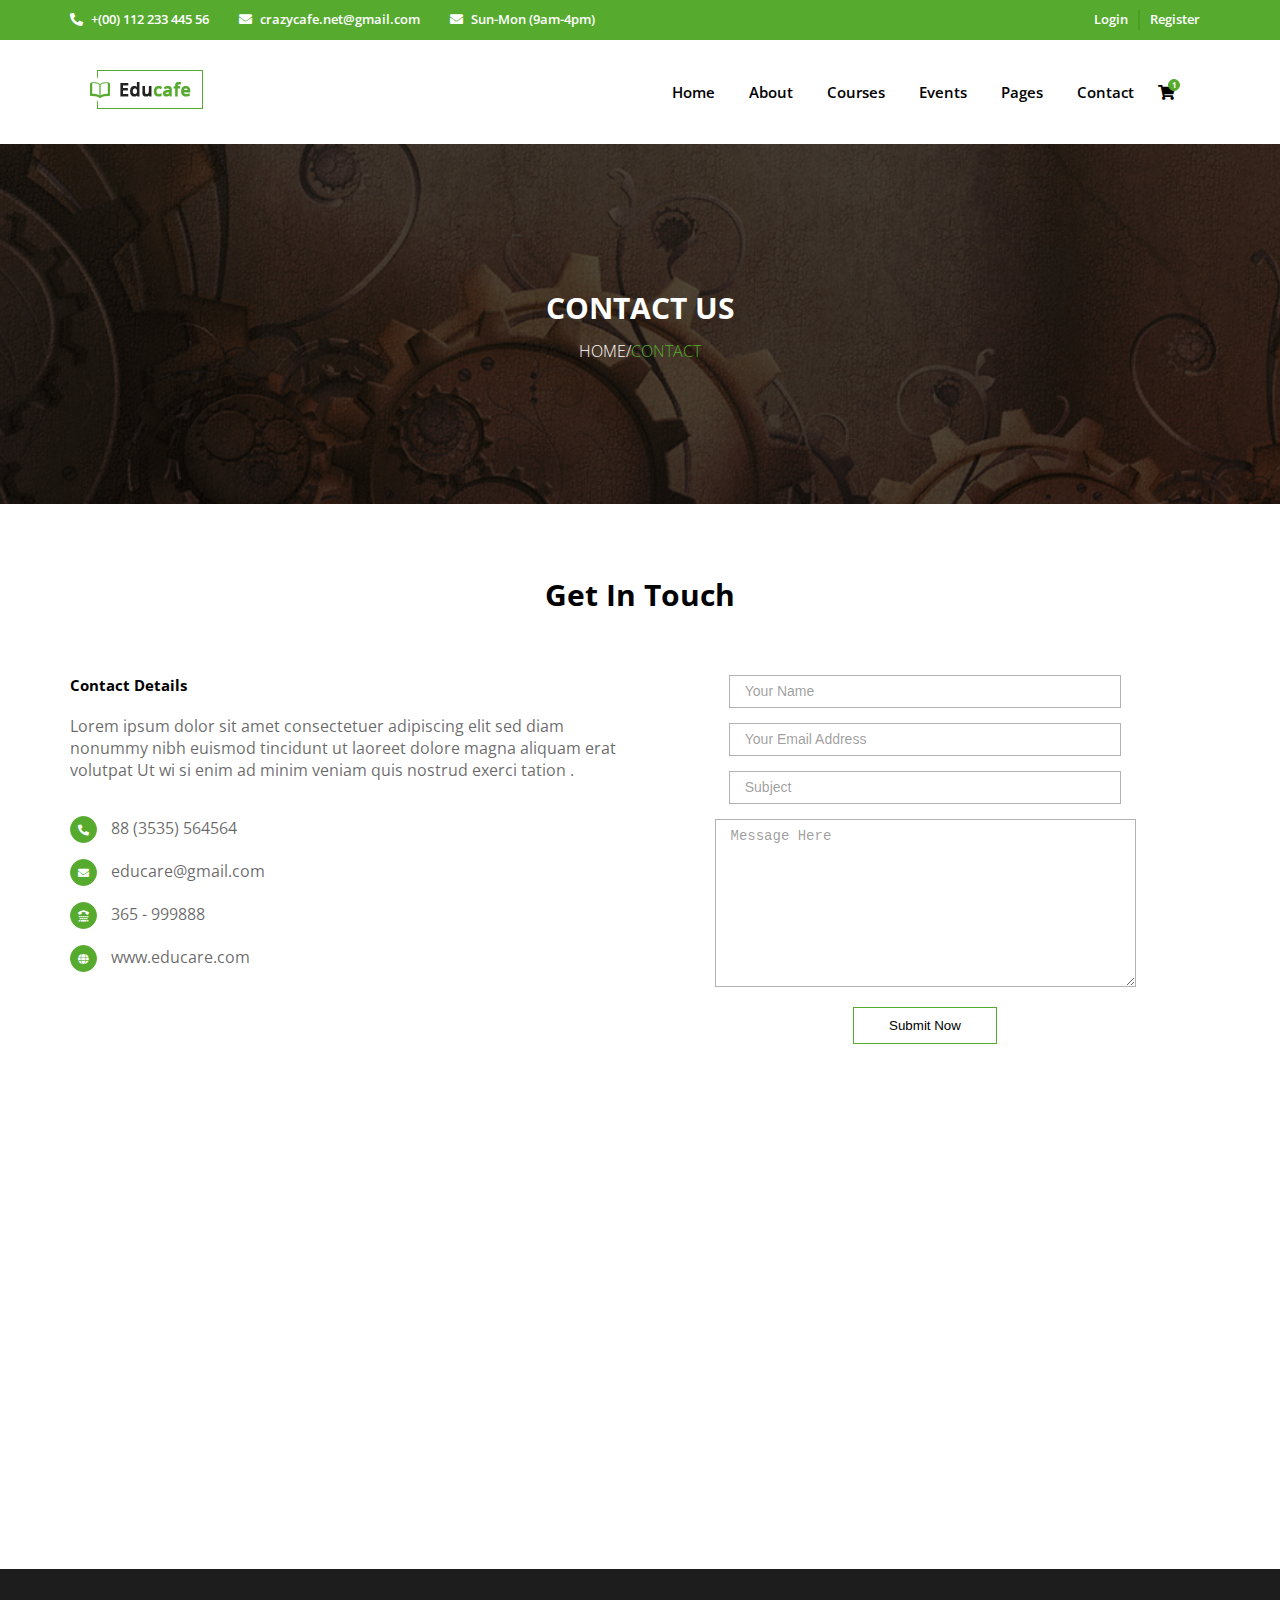
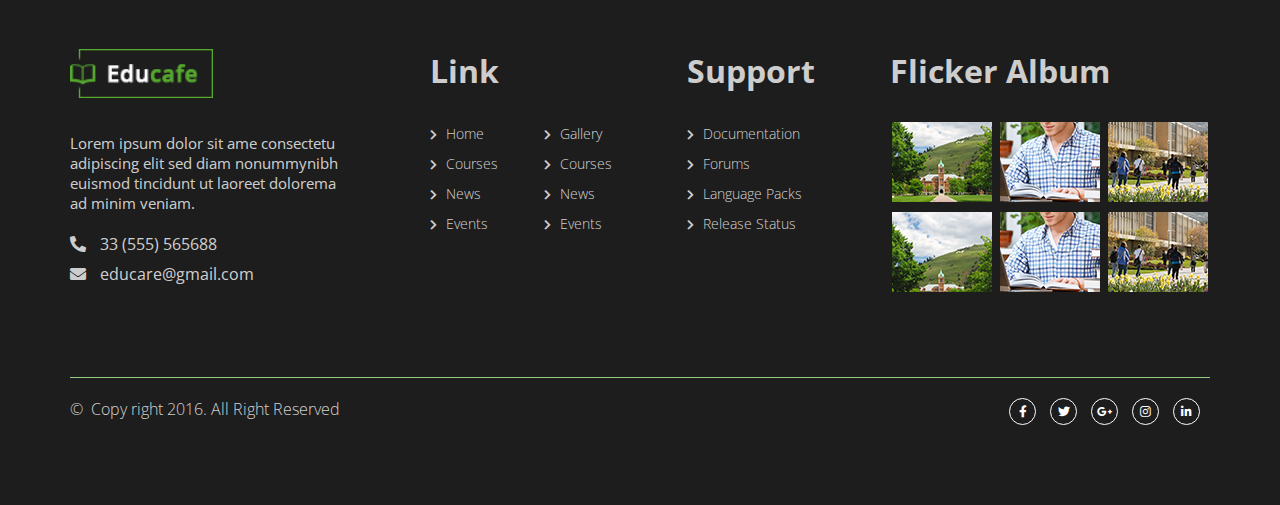
<file: Contact Us/index.html>
<!DOCTYPE html>
<html lang="en">
<head>
    <meta charset="UTF-8">
    <meta http-equiv="X-UA-Compatible" content="IE=edge">
    <meta name="viewport" content="width=device-width, initial-scale=1.0">
    <title>Contact Us</title>
    <!----------------------------------------------------------------------------  
        font link
    ------------------------------------------------------------------------------>
        <link rel="preconnect" href="https://fonts.gstatic.com">
        <link href="https://fonts.googleapis.com/css2?family=Open+Sans:ital,wght@0,300;0,400;0,600;0,700;0,800;1,300;1,400;1,600;1,700;1,800&display=swap" rel="stylesheet">
    <!----------------------------------------------------------------------------  
        css link
    ------------------------------------------------------------------------------>
        <link rel="stylesheet" href="assets/css/style.css">
    <!----------------------------------------------------------------------------  
        font awesome link
    ------------------------------------------------------------------------------>
        <link rel="stylesheet" href="assets/css/all.min.css">
        <link rel="stylesheet" href="assets/css/fontawesome.min.css">
    
</head>
<body>
 <!----------------------------------------------------------------------------  
    top part        
------------------------------------------------------------------------------>   
    <section class="top-section">
        <div class="container">
            <div class="top">
    <!----------------------------------------------------------------------------  
        top-left part        
    ------------------------------------------------------------------------------>    
                <div class="top-left">
                    <div class="left-details">
                        <i class="fas fa-phone-alt"></i>
                        +(00) 112 233 445 56
                    </div>
                    <div class="left-details">
                        <i class="fas fa-envelope"></i>
                        crazycafe.net@gmail.com
                    </div>
                    <div class="left-details">
                        <i class="fas fa-envelope"></i>
                        Sun-Mon (9am-4pm)
                    </div>
                </div>
    <!----------------------------------------------------------------------------  
        top-right part        
    ------------------------------------------------------------------------------>
                <div class="top-right">
                    <div class="right-details">
                        <a href="#">Login</a>
                    </div>
                    <div class="v-line"></div>
                    <div class="right-details">
                        <a href="#">Register</a>
                    </div>
                </div>
            </div>
        </div>
    </section>
 <!----------------------------------------------------------------------------  
    header part        
------------------------------------------------------------------------------>    
    <section class="header">
        <div class="container">
            <header>
        <!----------------------------------------------------------------------------  
            header-left part       
        ------------------------------------------------------------------------------>
                <div class="header-left">
                    <img src="assets/image/logo.png" alt="Logo" width="100%">
                </div>
        <!----------------------------------------------------------------------------  
            header-right part        
        ------------------------------------------------------------------------------>
                <div class="header-right">
                    <ul>
                        <li><a href="#">Home</a></li>
                        <li><a href="#">About</a></li>
                        <li><a href="#">Courses</a></li>
                        <li><a href="#">Events</a></li>
                        <li><a href="#">Pages</a></li>
                        <li><a href="#">Contact</a></li>
                        <li><a href="#">
                            <div class="header-icon">
                                <i class="fas fa-shopping-cart"></i>
                                <div class="one">1</div>
                            </div>
                        </a></li>
                    </ul>
                </div>
            </header>
        </div>
    </section>
<!----------------------------------------------------------------------------  
    banner part        
------------------------------------------------------------------------------>
    <section class="banner">
        <div class="container">
           <div class="banner-details">
            <h1>contact us</h1>
            <p>Home/<span>Contact</span></p>
           </div>
        </div>
    </section>
<!----------------------------------------------------------------------------  
    form part        
------------------------------------------------------------------------------>
    <section class="form-section">
        <div class="container">
            <div class="form-details">
                <h1>Get In Touch</h1>
                <div class="form">
            <!----------------------------------------------------------------------------  
                form-left part        
            ------------------------------------------------------------------------------>                    
                    <div class="form-left">
                        <h2>Contact Details</h2>
                        <p>Lorem ipsum dolor sit amet consectetuer adipiscing elit sed diam nonummy
                            nibh euismod tincidunt ut laoreet dolore magna aliquam erat volutpat Ut wi
                            si enim ad minim veniam quis nostrud exerci tation .</p>
                            <ul>
                                <li>
                                    <i class="fas fa-phone-alt"></i>
                                    88 (3535) 564564
                                </li>
                                <li>
                                    <i class="fas fa-envelope"></i>
                                    educare@gmail.com
                                </li>
                                <li>
                                    <i class="fas fa-tty"></i>
                                    365 - 999888
                                </li>
                                <li>
                                    <i class="fas fa-globe"></i>
                                    www.educare.com
                                </li>
                            </ul>
                    </div>
            <!----------------------------------------------------------------------------  
                form-right part        
            ------------------------------------------------------------------------------> 
                    <div class="form-right">
                        <form action="" method="GET">
                            <div>
                                <input type="text" placeholder="Your Name">
                            </div>
                            <div>
                                <input type="email" placeholder="Your Email Address">
                            </div>
                            <div>
                                <input type="text" placeholder="Subject">
                            </div>
                            <div>
                                <textarea name="message" id="" cols="48" rows="10" placeholder="Message Here"></textarea>
                            </div>
                            <div class="button">
                                <input type="submit" value="Submit Now">
                            </div>
                        </form>
                    </div>
                </div>
            </div>
        </div>
    </section>
<!----------------------------------------------------------------------------  
    location map        
 ------------------------------------------------------------------------------>
 <section class="map">
    <iframe src="https://www.google.com/maps/embed?pb=!1m18!1m12!1m3!1d23166.08512799977!2d-74.02606563542423!3d40.718739265787136!2m3!1f0!2f0!3f0!3m2!1i1024!2i768!4f13.1!3m3!1m2!1s0x89c24fa5d33f083b%3A0xc80b8f06e177fe62!2sNew%20York%2C%20NY%2C%20USA!5e0!3m2!1sen!2sbd!4v1614681740725!5m2!1sen!2sbd" width="100%" height="450" style="border:0;" allowfullscreen="" loading="lazy"></iframe>
 </section>    
<!----------------------------------------------------------------------------  
    footer part        
------------------------------------------------------------------------------>            
    <section class="footer">
        <div class="container">
            <footer>
            <!----------------------------------------------------------------------------  
                footer-top part        
            ------------------------------------------------------------------------------>    
                <div class="footer-top">
                    <div class="footer-contents-1">
                        <img src="assets/image/logo-footer.png" alt="Logo" width="50%">
                        <p>Lorem ipsum dolor sit ame consectetu
                            adipiscing elit sed diam nonummynibh
                            euismod tincidunt ut laoreet dolorema
                            ad minim veniam.</p>
                            <div style="margin-bottom: 8px;">
                                <i class="fas fa-phone-alt"></i>
                                33 (555) 565688
                            </div>
                            <div>
                                <i class="fas fa-envelope"></i>
                                educare@gmail.com
                            </div>
                    </div>
                    <div class="footer-contents-2">
                        <h1>Link</h1>
                        <div class="links">
                           <div class="list-1">
                            <ul>
                                <li><a href="#">
                                    <i class="fas fa-chevron-right"></i>
                                        Home
                                </a></li>
                                <li><a href="#">
                                    <i class="fas fa-chevron-right"></i>
                                        Courses
                                </a></li>
                                <li><a href="#">
                                    <i class="fas fa-chevron-right"></i>
                                        News
                                </a></li>
                                <li><a href="#">
                                    <i class="fas fa-chevron-right"></i>
                                        Events
                                </a></li>
                            </ul>
                           </div>
                           <div class="list-2">
    
                            <ul>
                                <li><a href="#">
                                    <i class="fas fa-chevron-right"></i>
                                        Gallery
                                </a></li>
                                <li><a href="#">
                                    <i class="fas fa-chevron-right"></i>
                                    Courses
                                </a></li>
                                <li><a href="#">
                                    <i class="fas fa-chevron-right"></i>
                                    News
                                </a></li>
                                <li><a href="#">
                                    <i class="fas fa-chevron-right"></i>
                                    Events
                                </a></li>
                            </ul>
                           </div>
                        </div>
                    </div>
                    <div class="footer-contents-3">
                        <h1>Support</h1>
                        <ul>
                            <li><a href="#">
                                <i class="fas fa-chevron-right"></i>
                                    Documentation
                            </a></li>
                            <li><a href="#">
                                <i class="fas fa-chevron-right"></i>
                                    Forums
                            </a></li>
                            <li><a href="#">
                                <i class="fas fa-chevron-right"></i>
                                    Language Packs
                            </a></li>
                            <li><a href="#">
                                <i class="fas fa-chevron-right"></i>
                                    Release Status
                            </a></li>
                        </ul>
                    </div>
                    <div class="footer-contents-4">
                        <h1>Flicker Album</h1>
                        <div class="album">
                            <div class="row-1">
                                <img src="assets/image/1.png" alt="Image-1" width="">
                                <img src="assets/image/2.png" alt="Image-2" width="">
                                <img src="assets/image/3.png" alt="Image-3" width="">
                            </div>
                            <div class="row-2">
                                <img src="assets/image/4.png" alt="Image-4" width="">
                                <img src="assets/image/2.png" alt="Image-5" width="">
                                <img src="assets/image/3.png" alt="Image-6" width="">
                            </div>
                        </div>
                    </div>
                </div>
                <div class="h-line"></div>
                <div class="footer-bottom">
                <!----------------------------------------------------------------------------  
                    footer-bottom part        
                ------------------------------------------------------------------------------>    
                    <div><span>&copy;</span>Copy right 2016. All Right Reserved</div>
                <!----------------------------------------------------------------------------  
                    social-media icons part        
                ------------------------------------------------------------------------------>        
                    <div class="icons">
                        <ul>
                            <li><a href="#"><i class="fab fa-facebook-f"></i></a></li>
                            <li><a href="#"><i class="fab fa-twitter"></i></a></li>
                            <li><a href="#"><i class="fab fa-google-plus-g"></i></a></li>
                            <li><a href="#"><i class="fab fa-instagram"></i></a></li>
                            <li><a href="#"><i class="fab fa-linkedin-in"></i></a></li>
                        </ul>
                    </div>
                </div>
            </footer>
        </div>
    </section>

</body>
</html>
</file>
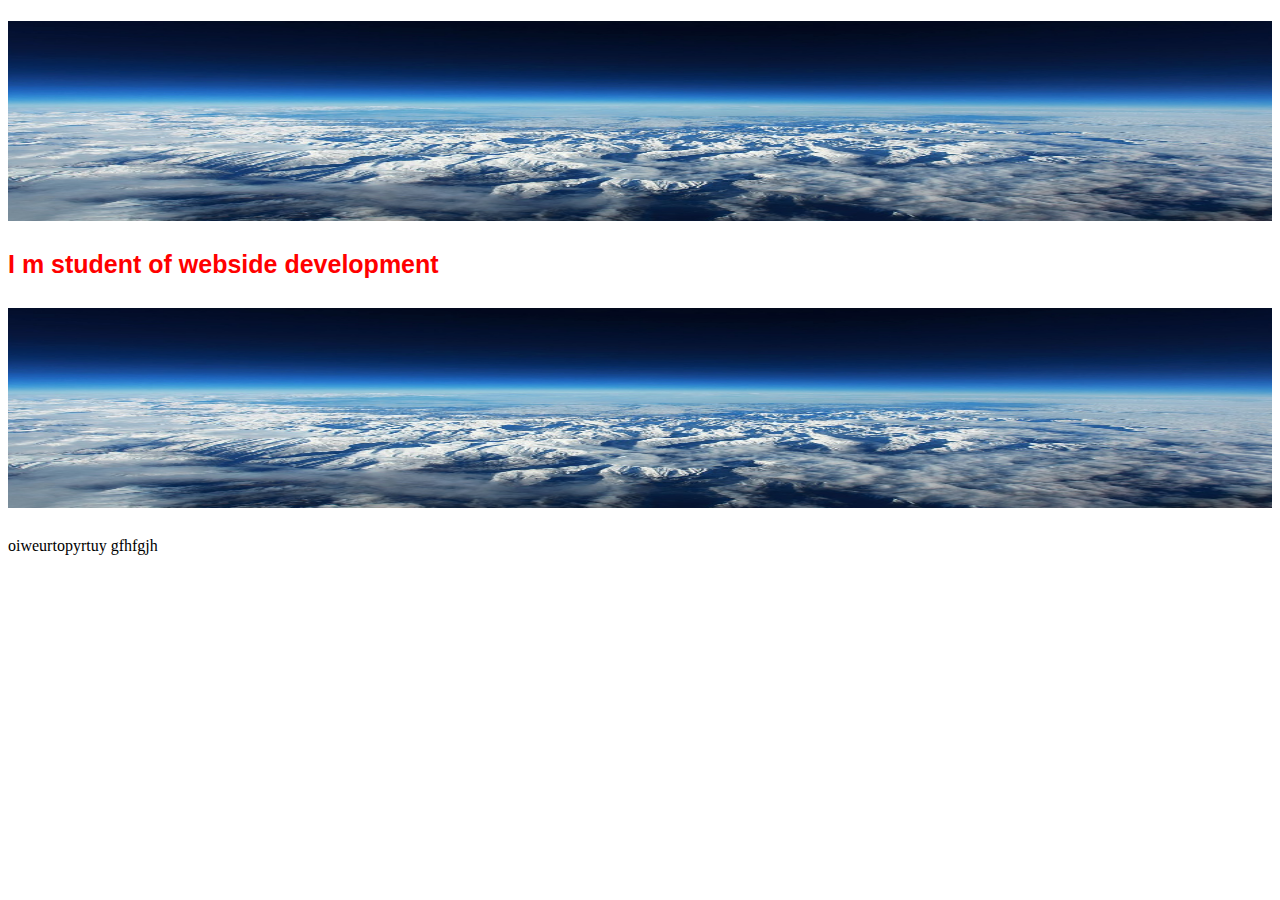
<file: prictric/index.html>
<!DOCTYPE html>
<html lang="en">
<head>
    <meta charset="UTF-8">
    <title>Document</title>
    <link rel="stylesheet" href="style.css">
    
</head>
<body>
<section>
	<div class="head">
	
	
	
	</div>


</section>
    
	<h1>I m student of webside development</h1>
	<section>
	<div class="ami">
	
	
	
	</div>
	</section>
	<p>oiweurtopyrtuy  gfhfgjh</p>
	
</body>

</html>
</file>
<file: Contact Us/assets/css/style.css>
/***********************************************
    global css
************************************************/
*{
    margin: 0;
    padding: 0;
}
body{
    font-family: 'Open Sans', sans-serif;
}
a{
    text-decoration: none;
}
li{
    list-style: none;
}
section{
    width: 100%;
}
.container{
    width: 1140px;
    margin: auto;
}
/***********************************************
    top-left css
************************************************/
.top-section{
    width: 100%;
    background: #56ab2f;
    padding: 10px 0;
}    
.top{
    display: flex;
    justify-content: space-between;
    font-size: 13px;
    font-weight: 600;
    color: #fff;
}
.top-left{
    display: flex;
}
.left-details{
    margin-right: 30px;
}
.left-details i{
    color: #fff;
    margin-right: 5px;
}
/***********************************************
    top-right css
************************************************/
.top-right{
    display: flex;
}
.right li{
    display: inline;
    margin-right: 10px;
}
.right-details a{
    margin-right: 10px;
    color: #fff;
}
.right-details a:hover{
    cursor: pointer;
    color: #76c8e9;
    transition: .3s ease-in-out;

}
/***********************************************
    vertical line css
************************************************/
.v-line{
    background: #4a9e23;
    margin-right: 10px;
    width: 2px;
    height: 20px;
}
/***********************************************
    header css
************************************************/
.header{
    width: 100%;
}
header{
    display: flex;
    justify-content: space-between;
    padding: 30px 20px;
    align-items: center;
}
/***********************************************
    header-left css
************************************************/
.header-left{}
/***********************************************
    header-right css
************************************************/
.header-right{}
.header-right li{
    display: inline-block;
}
.header-right a{
    display: flex;
    color: #000;
    margin: 0px 15px;
    font-size: 15px;
    font-weight: 600;
}
.header-right a:hover{
    cursor: pointer;
    color: #56ab2f;
    transition: .3s ease-in-out;
}
.header-right i{
    margin-left: -10px;
}
.header-icon{
    display: flex;
    position: relative;
}
.one{
    border: 1px solid #56ab2f;
    height: 10px;
    width: 10px;
    border-radius: 50%;
    line-height: 10px;
    text-align: center;
    font-size: 8px;
    font-weight: 700;
    position: absolute;
    color: #fff;
    background: #56ab2f;
    top: -6px;
    right: -5px;
}
/***********************************************
    banner css
************************************************/
.banner{
    background-image: url(../image/bg.png);
    background-position: center;
    background-repeat: no-repeat;
    background-size: cover;
    height: 40vh;
    text-align: center;
    display: grid;
}
.banner-details{
    place-items: center;
    text-transform: uppercase;
}
.banner h1{
    font-size: 30px;
    font-weight: 700;
    color: #fff;
    margin-bottom: 12px;
}
.banner p{
    font-size: 16px;
    font-weight: 300;
    color: #fff;
}
.banner span{
    color: #56ab2f;
}
/***********************************************
    form css
************************************************/
.form-section{
    width: 100%;
    margin: 70px 0;
}
.form-details{}
.form-details h1{
    font-size: 30px;
    font-weight: 700;
    text-align: center;
    margin-bottom: 60px;
}
.form{
    display: flex;
}
/***********************************************
    form-left css
************************************************/
.form-left{
    width: 50%;
}
.form-left h2{
    margin-bottom: 20px;
    font-size: 15px;
    font-weight: 700;
}
.form-left p{
    margin-bottom: 35px;
    font-size: 16px;
    font-weight: 400;
    color: rgba(0,0,0,.6);
}
.form-left li{
    font-size: 16px;
    font-weight: 400;
    color: rgba(0,0,0,.6);
}
.form-left i{
    border: 1px solid #56ab2f;
    height: 25px;
    width: 25px;
    line-height: 25px;
    text-align: center;
    border-radius: 50%;
    background: #56ab2f;
    color: #fff;
    font-size: 11px;
    margin: 0px 10px 16px 0;
}
/***********************************************
    form-right css
************************************************/
.form-right{
    text-align: center;
    width: 50%;
}
/***********************************************
    input type=text css
************************************************/
input[type="text"]{
    width: 65%;
    padding: 8px 5px 8px 15px;
    margin-bottom: 15px;
    outline: none;
    border: 1px solid rgba(0,0,0,.3);
}
input[type="text"]::placeholder{
    color: rgba(0,0,0,.4);
    font-size: 14px;
    font-weight: 300;
}
/***********************************************
    input type=email css
************************************************/
input[type="email"]{
    width: 65%;
    padding: 8px 5px 8px 15px;
    margin-bottom: 15px;
    outline: none;
    border: 1px solid rgba(0,0,0,.3);
}
input[type="email"]::placeholder{
    color: rgba(0,0,0,.4);
    font-size: 14px;
    font-weight: 300;
}
/***********************************************
    textarea css
************************************************/
textarea[name="message"]{
    padding: 8px 5px 8px 15px;
    outline: none;
    border: 1px solid rgba(0,0,0,.3);
    margin-bottom: 15px;
}
textarea[name="message"]::placeholder{
    color: rgba(0,0,0,.4);
    font-size: 14px;
    font-weight: 300;
}
/***********************************************
    input type=submit css
************************************************/
input[type="submit"]{
    font-size: ;
    padding: 10px 35px;
    border: 1px solid #56ab2f;
    background: #fff;
}
input[type="submit"]:hover{
    cursor: pointer;
    background: #000;
    color: #ff6347;
    color: #ff6347;
    border-color: #000;
    transition: .3s ease-in-out;
}
/***********************************************
    footer part css
************************************************/
.footer{
    width: 100%;
    padding: 80px 0;
    background: #1e1d1d;
    color: rgba(255,255,255,.8);
}
/***********************************************
    footer-top part css
************************************************/
.footer-top{
    display: flex;
    justify-content: space-between;
}
/***********************************************
    footer-contents-1 css
************************************************/
.footer-contents-1{
    width: 25%;
}
/***********************************************
    footer-contents-1, footer-contents-2, footer-contest-3, footer-contents-4 css
************************************************/
.footer-contents-1 img,.footer-contents-2 h1,.footer-contents-3 h1,.footer-contents-4 h1{
    margin: 0 0 30px 0;
}
.footer-contents-1 p{
    margin: 0 0 20px 0;
    font-size: 15px;
    font-weight: 400;
}
.footer-contents-1 i{
    margin: 0 10px 0 0;
}
/***********************************************
    footer-contents-2 css
************************************************/
.footer-contents-2{
    width: 16%;
}
.links{
    display: flex;
    justify-content: space-between;
}
/***********************************************
   list-1, list-2, footer-contents-3 css
************************************************/
.list-1 li,.list-2 li,.footer-contents-3 li{
    margin: 0 0 8px 0;
}
.list-1 a,.list-2 a,.footer-contents-3 a{
    color: rgba(255,255,255,.8);
    font-size: 14px;
    font-weight: 300;
}
.list-1 i,.list-2 i,.footer-contents-3 i{
    margin: 0 5px 0 0;
    font-size: 11px;
}
/***********************************************
    footer-bottom part css
************************************************/
.row-1 img{
    margin: 0 2px 0 2px;
}
.row-2 img{
    margin: 5px 2px 0 2px;
}
/***********************************************
    footer horizontal line css
************************************************/
.h-line{
    height: 1px;
    background: #96cc7e;
    margin: 80px 0 20px 0;
}
/***********************************************
    footer-bottom part css
************************************************/
.footer-bottom{
    display: flex;
    justify-content: space-between;
    font-size: 16px;
    font-weight: 300;
}
.footer-bottom span{
    margin: 0 8px 0 0;
}
/***********************************************
    social-media icons css
************************************************/
.icons li{
    display: inline-block;
    margin: 0 10px 0 0;
}
.icons a{
    color: #fff;
}
.icons i{
    height: 25px;
    width: 25px;
    line-height: 25px;
    text-align: center;
    border: 1px solid #fff;
    border-radius: 50%;
    font-size: 12px;
} 
.icons i:hover{
    cursor: pointer;
    color: #56ab2f;
    transform: rotate(360deg);
    transition: .5s ease-in-out;
}
</file>
<file: prictric/style.css>
h1{
	
	color:red;
	font-size:25PX;
	font-style:bold;
	font-family:Verdana, Arial, Helvetica, sans-serif;	
}
section{
background-image:url("image/background.jpg");
background-position:center;
background-repeat:no-repeat;
height:25vh;
  background-size: 1300px 200px;
}
</file>
